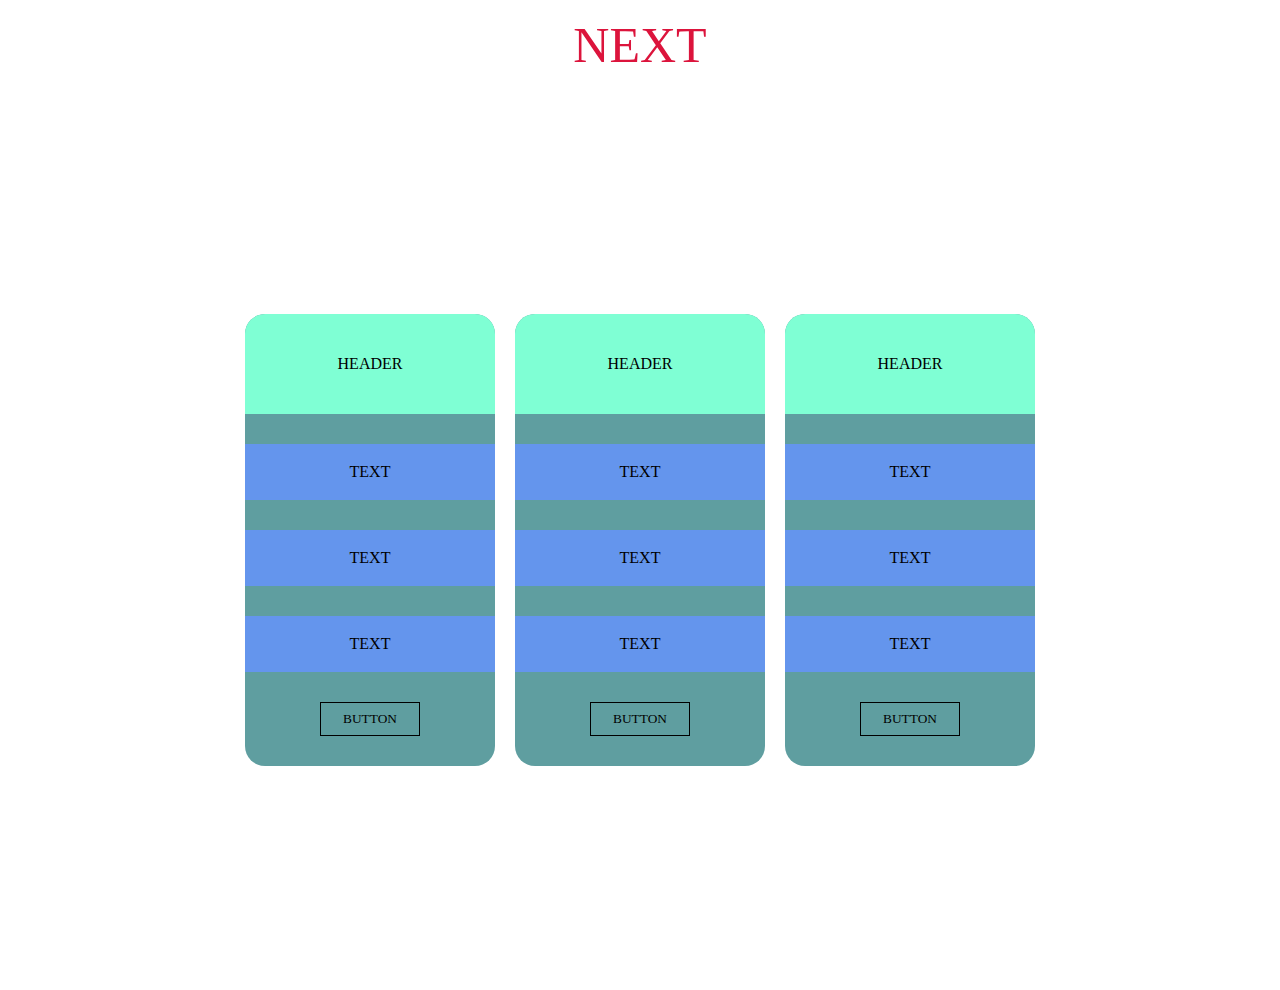
<file: index.html>
<!DOCTYPE html>
<html lang="en">

<head>
	<meta charset="UTF-8">
	<meta http-equiv="X-UA-Compatible" content="IE=edge">
	<meta name="viewport" content="width=device-width, initial-scale=1.0">
	<link rel="stylesheet" href="style.css">
	<title>1</title>
</head>

<body>
	<a href="/pages/index2.html" class="link">NEXT</a>
	<div class="cards">

		<section class="card">
			<header>
				HEADER
			</header>
			<ul>
				<li>TEXT</li>
				<li>TEXT</li>
				<li>TEXT</li>
			</ul>
			<div class="button">
				<button>BUTTON</button>
			</div>
		</section>

		<section class="card">
			<header>
				HEADER
			</header>
			<ul>
				<li>TEXT</li>
				<li>TEXT</li>
				<li>TEXT</li>
			</ul>
			<div class="button">
				<button>BUTTON</button>
			</div>
		</section>

		<section class="card">
			<header>
				HEADER
			</header>
			<ul>
				<li>TEXT</li>
				<li>TEXT</li>
				<li>TEXT</li>
			</ul>
			<div class="button">
				<button>BUTTON</button>
			</div>
		</section>



	</div>

</body>

</html>
</file>
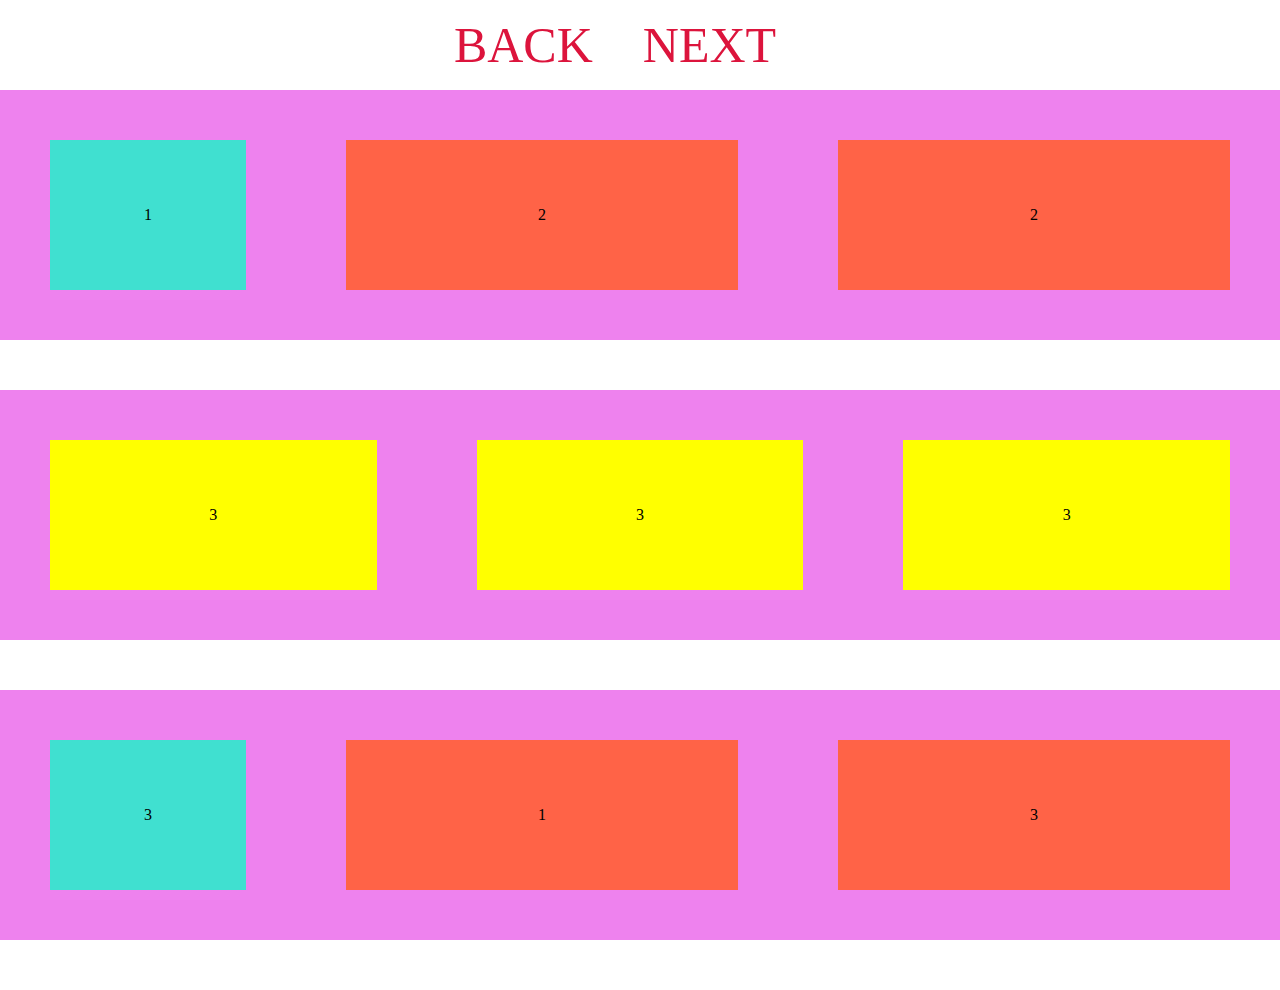
<file: pages/index2.html>
<!DOCTYPE html>
<html lang="en">

<head>
	<meta charset="UTF-8">
	<meta http-equiv="X-UA-Compatible" content="IE=edge">
	<meta name="viewport" content="width=device-width, initial-scale=1.0">
	<link rel="stylesheet" href="/css/style2.css">
	<title>2</title>
</head>

<body>
	<div class="header__link">
		<a href="/index.html" class="link">BACK</a>
		<a href="/pages/index3.html" class="link">NEXT</a>
	</div>

	<div class="column">

		<div class="top">
			<div class="row">
				<div class="row__cell row__cell--1">1</div>
				<div class="row__cell row__cell--2">2</div>
				<div class="row__cell row__cell--2">2</div>
			</div>
		</div>

		<div class="top">
			<div class="row">
				<div class="row__cell row__cell--3">3</div>
				<div class="row__cell row__cell--3">3</div>
				<div class="row__cell row__cell--3">3</div>
			</div>
		</div>

		<div class="top">
			<div class="row">
				<div class="row__cell row__cell--1">3</div>
				<div class="row__cell row__cell--2">1</div>
				<div class="row__cell row__cell--2">3</div>
			</div>
		</div>

	</div>
</body>

</html>
</file>
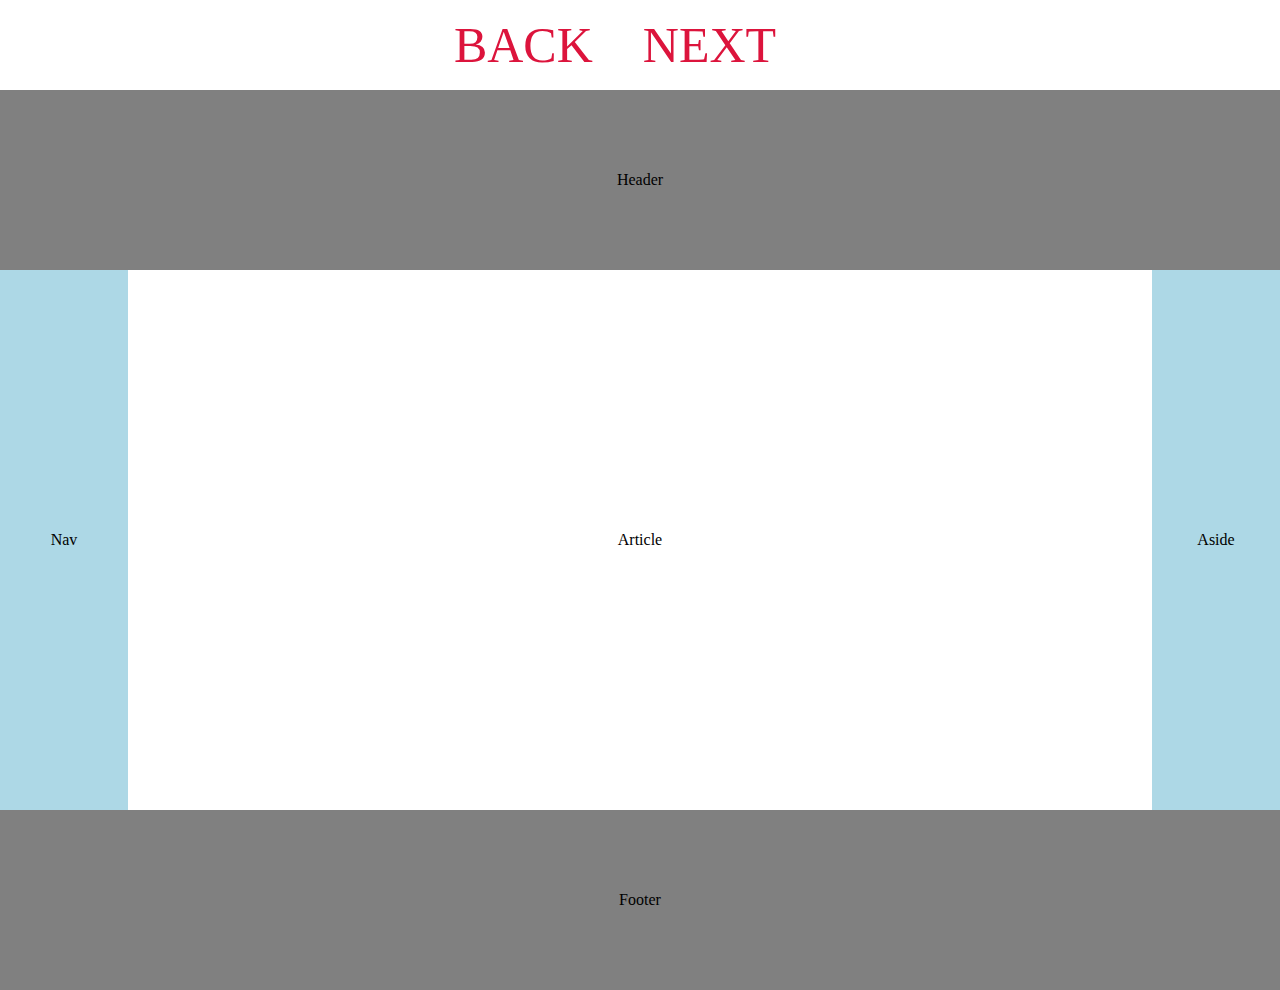
<file: pages/index3.html>
<!DOCTYPE html>
<html lang="en">

<head>
	<meta charset="UTF-8">
	<meta http-equiv="X-UA-Compatible" content="IE=edge">
	<meta name="viewport" content="width=device-width, initial-scale=1.0">
	<link rel="stylesheet" href="/css/style3.css">
	<title>3</title>
</head>

<body>

	<div class="header__link">
		<a href="/index2.html" class="link">BACK</a>
		<a href="/index4.html" class="link">NEXT</a>
	</div>

	<div class="content">
		<header>Header</header>

		<main>
			<article>Article</article>
			<nav>Nav</nav>
			<aside>Aside</aside>
		</main>

		<footer>Footer</footer>
	</div>

</body>

</html>
</file>
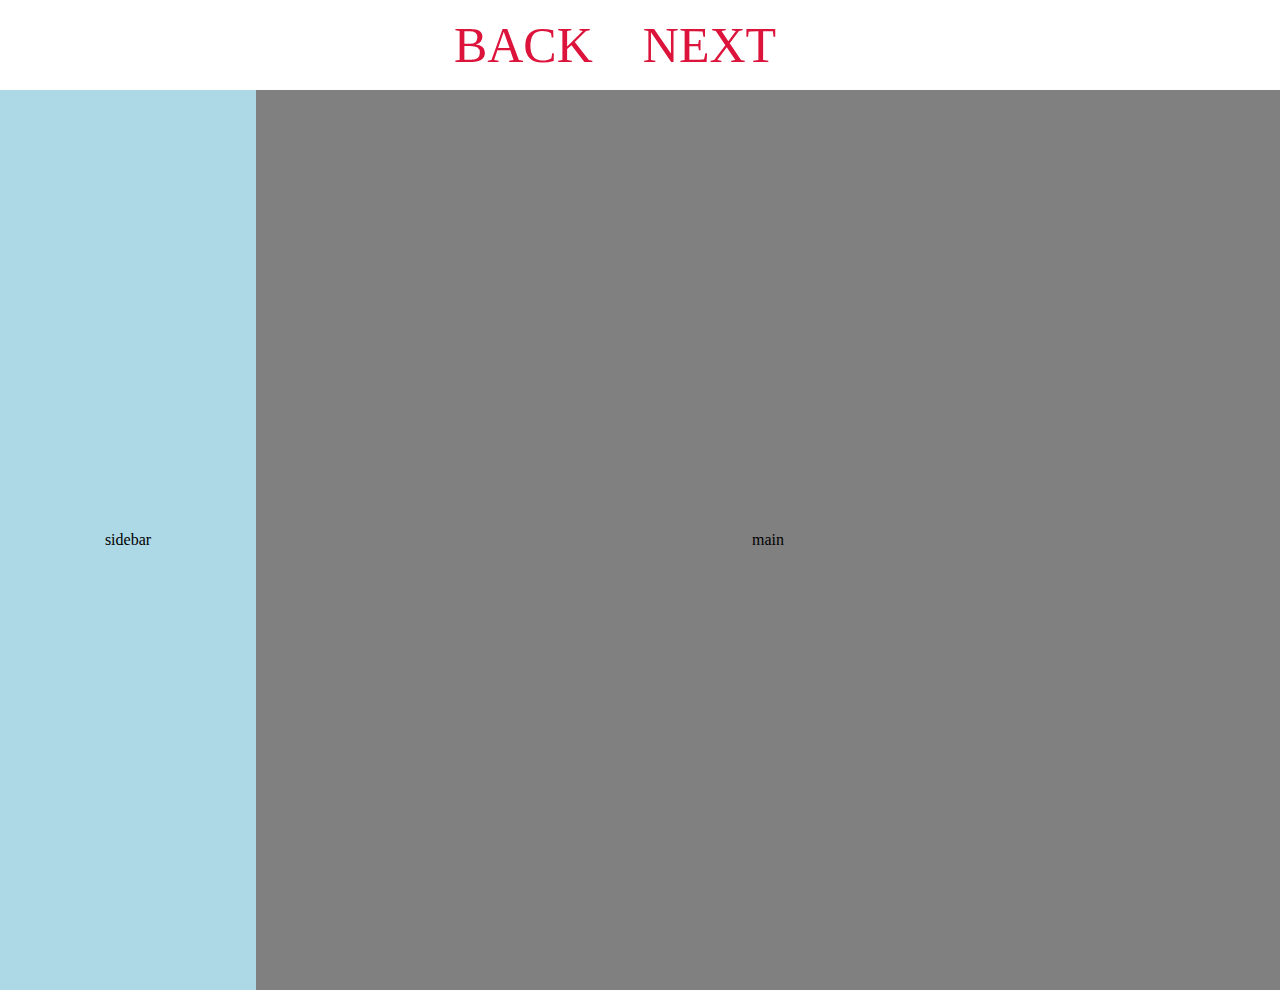
<file: pages/index4.html>
<!DOCTYPE html>
<html lang="en">

<head>
	<meta charset="UTF-8">
	<meta http-equiv="X-UA-Compatible" content="IE=edge">
	<meta name="viewport" content="width=device-width, initial-scale=1.0">
	<link rel="stylesheet" href="/css/style4.css">
	<title>4</title>
</head>

<body>

	<div class="header__link">
		<a href="/pages/index3.html" class="link">BACK</a>
		<a href="/pages/index5.html" class="link">NEXT</a>
	</div>

	<div class="content">
		<aside>sidebar</aside>
		<main>main</main>
	</div>

</body>

</html>
</file>
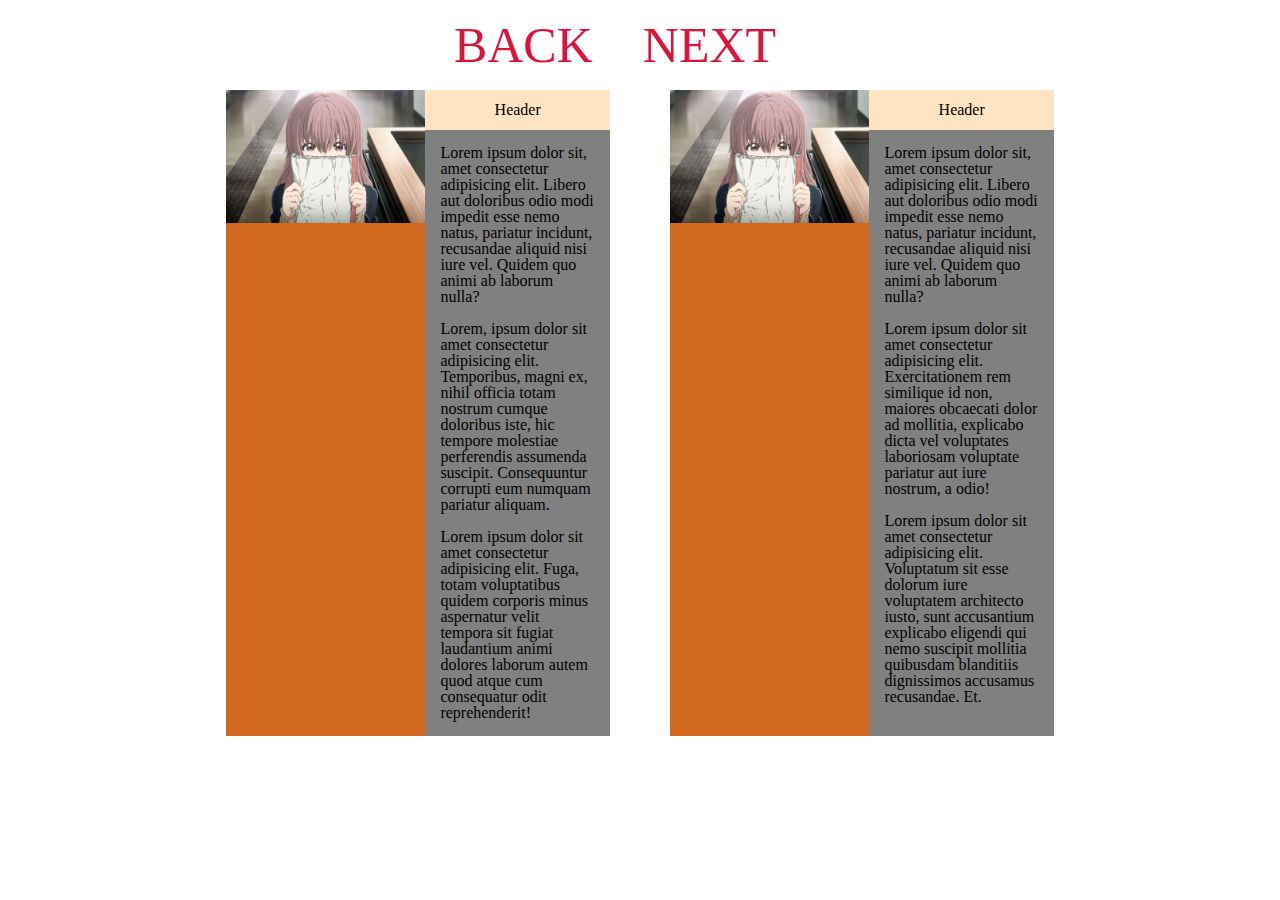
<file: pages/index5.html>
<!DOCTYPE html>
<html lang="en">

<head>
	<meta charset="UTF-8">
	<meta http-equiv="X-UA-Compatible" content="IE=edge">
	<meta name="viewport" content="width=device-width, initial-scale=1.0">
	<link rel="stylesheet" href="/css/style5.css">
	<title>5</title>
</head>

<body>

	<div class="header__link">
		<a href="/pages/index4.html" class="link">BACK</a>
		<a href="/pages/index6.html" class="link">NEXT</a>
	</div>

	<div class="content">
		<div class="media">
			<img class="media-object" src="/img/1.jpg">
			<div class="media-body">
				<h3 class="media-heading"> Header </h3>
				<div class="text">
					<p>Lorem ipsum dolor sit, amet consectetur adipisicing elit. Libero aut doloribus odio modi impedit
						esse
						nemo natus, pariatur incidunt, recusandae aliquid nisi iure vel. Quidem quo animi ab laborum
						nulla?
					</p>
					<br>
					<p>Lorem, ipsum dolor sit amet consectetur adipisicing elit. Temporibus, magni ex, nihil officia
						totam
						nostrum cumque doloribus iste, hic tempore molestiae perferendis assumenda suscipit.
						Consequuntur
						corrupti eum numquam pariatur aliquam.</p>
					<br>
					<p>Lorem ipsum dolor sit amet consectetur adipisicing elit. Fuga, totam voluptatibus quidem corporis
						minus aspernatur velit tempora sit fugiat laudantium animi dolores laborum autem quod atque cum
						consequatur odit reprehenderit!</p>
				</div>
			</div>
		</div>

		<div class="media">
			<img class="media-object" src="/img/1.jpg">
			<div class="media-body">
				<h3 class="media-heading"> Header </h3>
				<div class="text">
					<p>Lorem ipsum dolor sit, amet consectetur adipisicing elit. Libero aut doloribus odio modi impedit
						esse
						nemo natus, pariatur incidunt, recusandae aliquid nisi iure vel. Quidem quo animi ab laborum
						nulla?
					</p>
					<br>
					<p>Lorem ipsum dolor sit amet consectetur adipisicing elit. Exercitationem rem similique id non,
						maiores
						obcaecati dolor ad mollitia, explicabo dicta vel voluptates laboriosam voluptate pariatur aut
						iure
						nostrum, a odio!</p>
					<br>
					<p>Lorem ipsum dolor sit amet consectetur adipisicing elit. Voluptatum sit esse dolorum iure
						voluptatem
						architecto iusto, sunt accusantium explicabo eligendi qui nemo suscipit mollitia quibusdam
						blanditiis dignissimos accusamus recusandae. Et.</p>
				</div>
			</div>
		</div>
	</div>

</body>

</html>
</file>
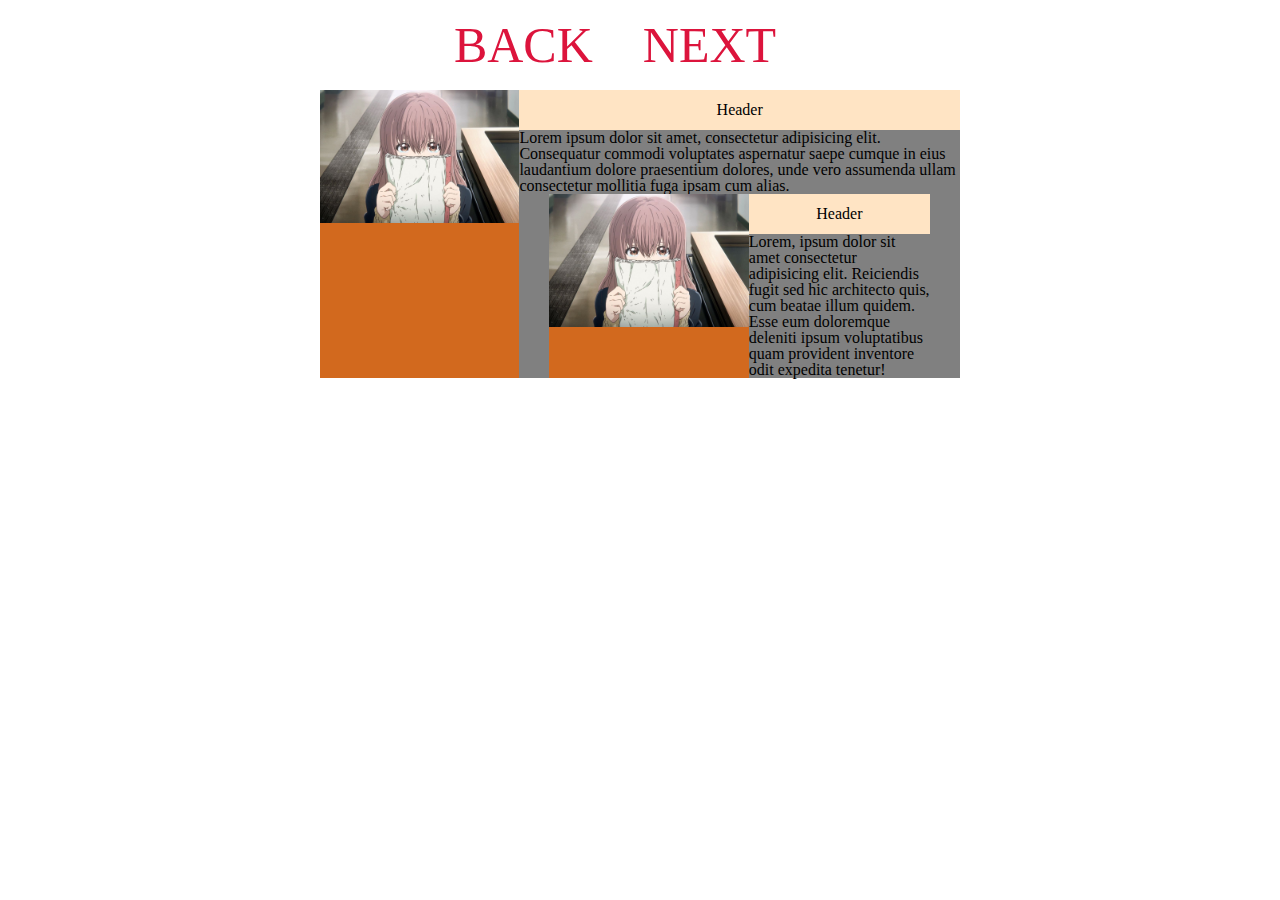
<file: pages/index6.html>
<!DOCTYPE html>
<html lang="en">

<head>
	<meta charset="UTF-8">
	<meta http-equiv="X-UA-Compatible" content="IE=edge">
	<meta name="viewport" content="width=device-width, initial-scale=1.0">
	<link rel="stylesheet" href="/css/style6.css">
	<title>6</title>
</head>

<body>

	<div class="header__link">
		<a href="/pages/index5.html" class="link">BACK</a>
		<a href="/pages/index7.html" class="link">NEXT</a>
	</div>

	<div class="content">
		<div class="media">
			<img class="media-object" src="/img/1.jpg">
			<div class="media-body">
				<h3 class="media-heading"> Header </h3>
				<p>Lorem ipsum dolor sit amet, consectetur adipisicing elit. Consequatur commodi voluptates aspernatur
					saepe
					cumque in eius laudantium dolore praesentium dolores, unde vero assumenda ullam consectetur mollitia
					fuga ipsam cum alias.</p>
				<!--nested-->
				<div class="media">
					<img class="media-object" src="/img/1.jpg">
					<div class="media-body">
						<h3 class="media-heading"> Header </h3>
						<p>Lorem, ipsum dolor sit amet consectetur adipisicing elit. Reiciendis fugit sed hic architecto
							quis, cum beatae illum quidem. Esse eum doloremque deleniti ipsum voluptatibus quam
							provident
							inventore odit expedita tenetur!</p>
					</div>

				</div>
				<!--end nested-->

			</div>
		</div>
	</div>
</body>

</html>
</file>
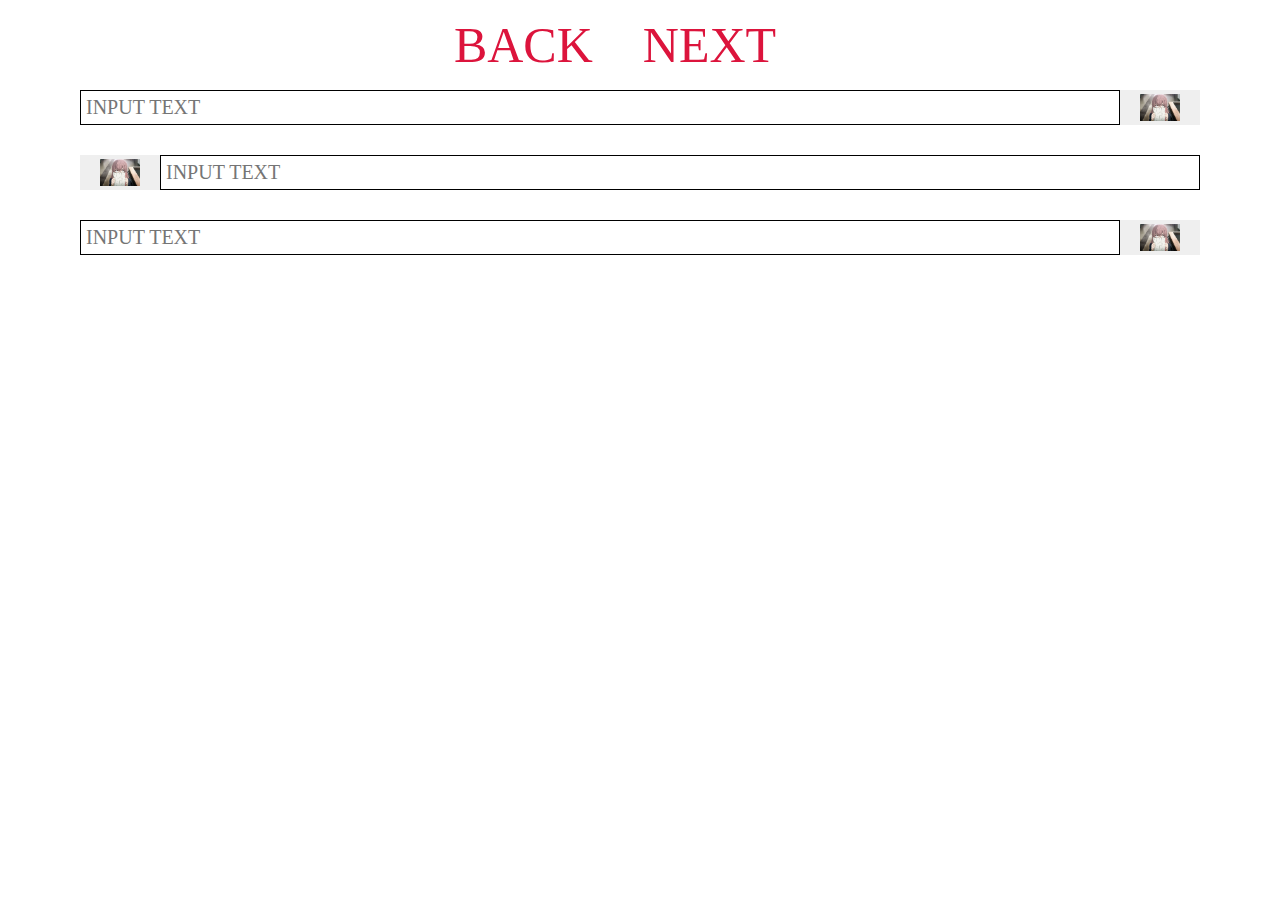
<file: pages/index7.html>
<!DOCTYPE html>
<html lang="en">

<head>
	<meta charset="UTF-8">
	<meta http-equiv="X-UA-Compatible" content="IE=edge">
	<meta name="viewport" content="width=device-width, initial-scale=1.0">
	<link rel="stylesheet" href="/css/style7.css">
	<title>7

	</title>
</head>

<body>

	<div class="header__link">
		<a href="/pages/index6.html" class="link">BACK</a>
		<a href="/pages/index8.html" class="link">NEXT</a>
	</div>

	<div class="container">

		<div class="form">
			<input type="text" placeholder="INPUT TEXT" class="form__field">
			<button><img src="/img/1.jpg" alt=""></button>
		</div>

		<div class="form2">
			<input type="text" placeholder="INPUT TEXT" class="form__field2">
			<button><img src="/img/1.jpg" alt=""></button>
		</div>

		<div class="form3">
			<input type="text" placeholder="INPUT TEXT" class="form__field3">
			<button><img src="/img/1.jpg" alt=""></button>
		</div>

	</div>



</body>

</html>
</file>
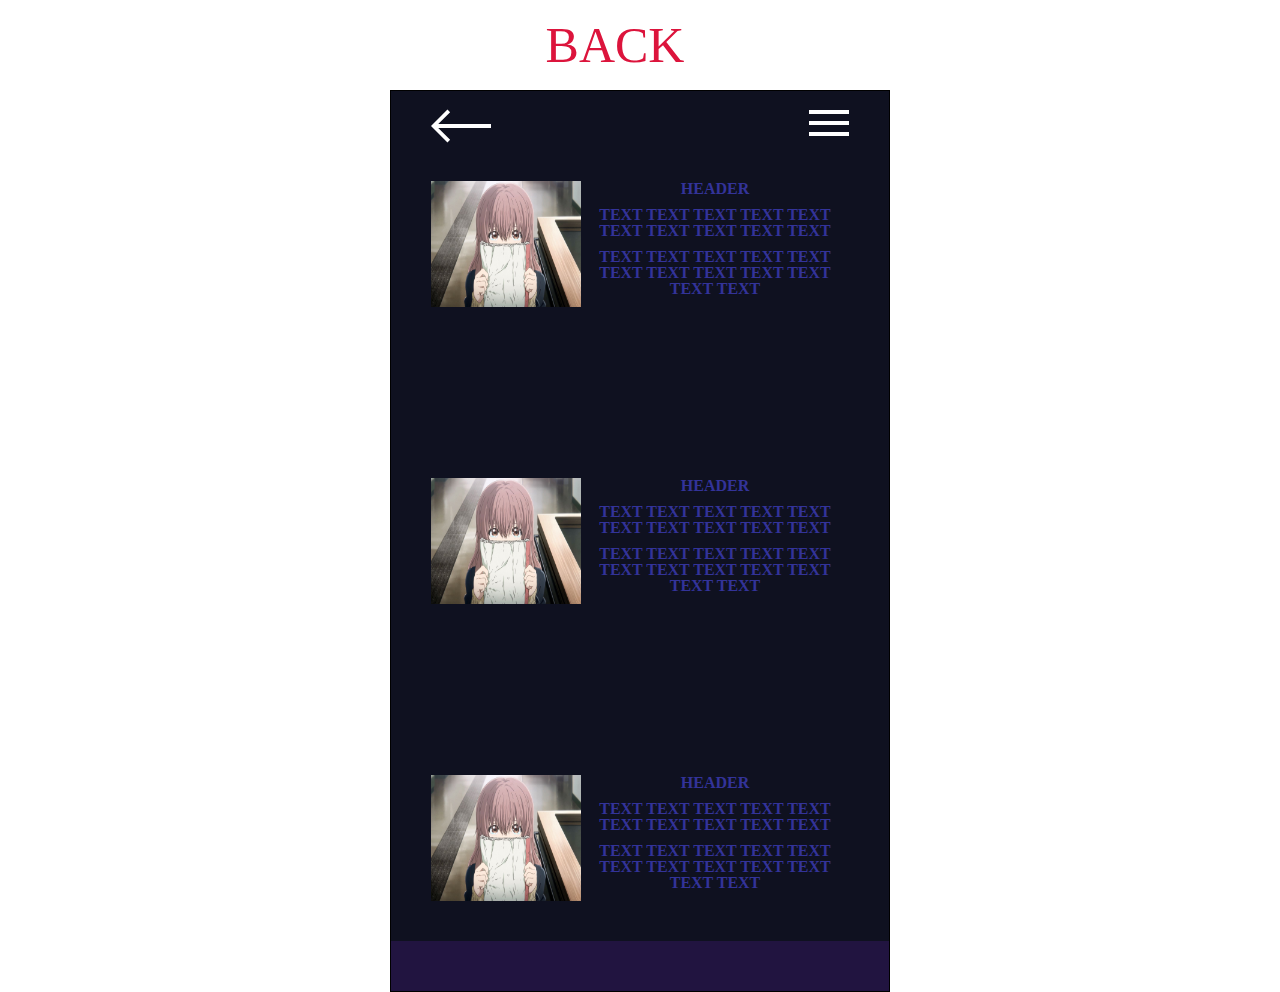
<file: pages/index8.html>
<!DOCTYPE html>
<html lang="en">

<head>
	<meta charset="UTF-8">
	<meta http-equiv="X-UA-Compatible" content="IE=edge">
	<meta name="viewport" content="width=device-width, initial-scale=1.0">
	<link rel="stylesheet" href="/css/style8.css">
	<title>8</title>
</head>

<body>

	<div class="header__link">
		<a href="/pages/index7.html" class="link">BACK</a>

	</div>

	<div class="container">
		<div class="wraper">

			<div class="header">
				<svg version="1.1" id="Layer_1" xmlns="http://www.w3.org/2000/svg"
					xmlns:xlink="http://www.w3.org/1999/xlink" x="0px" y="0px" viewBox="0 0 476.213 476.213"
					style="enable-background:new 0 0 476.213 476.213;" xml:space="preserve">
					<polygon points="345.606,107.5 324.394,128.713 418.787,223.107 0,223.107 0,253.107 418.787,253.107 324.394,347.5 
			   345.606,368.713 476.213,238.106 " />
					<g>
					</g>
					<g>
					</g>
					<g>
					</g>
					<g>
					</g>
					<g>
					</g>
					<g>
					</g>
					<g>
					</g>
					<g>
					</g>
					<g>
					</g>
					<g>
					</g>
					<g>
					</g>
					<g>
					</g>
					<g>
					</g>
					<g>
					</g>
					<g>
					</g>
				</svg>
				<div class="menu">
					<div></div>
					<div></div>
					<div></div>
				</div>
			</div>

			<div class="main">
				<div class="main__item">

					<div class="item">
						<img src="/img/1.jpg" alt="">
						<div class="item__content">
							<p>HEADER</p>
							<p>TEXT TEXT TEXT TEXT TEXT TEXT TEXT TEXT TEXT TEXT </p>
							<p>TEXT TEXT TEXT TEXT TEXT TEXT TEXT TEXT TEXT TEXT TEXT TEXT </p>
						</div>
					</div>

					<div class="item">
						<img src="/img/1.jpg" alt="">
						<div class="item__content">
							<p>HEADER</p>
							<p>TEXT TEXT TEXT TEXT TEXT TEXT TEXT TEXT TEXT TEXT </p>
							<p>TEXT TEXT TEXT TEXT TEXT TEXT TEXT TEXT TEXT TEXT TEXT TEXT </p>
						</div>
					</div>

					<div class="item">
						<img src="/img/1.jpg" alt="">
						<div class="item__content">
							<p>HEADER</p>
							<p>TEXT TEXT TEXT TEXT TEXT TEXT TEXT TEXT TEXT TEXT </p>
							<p>TEXT TEXT TEXT TEXT TEXT TEXT TEXT TEXT TEXT TEXT TEXT TEXT </p>
						</div>
					</div>

				</div>
			</div>

			<div class="footer"></div>
		</div>
	</div>

</body>

</html>
</file>
<file: style.css>
@charset "UTF-8";



@import url('https://fonts.googleapis.com/css2?family=Jost&display=swap');

* {
    padding: 0px;
    margin: 0px;
    border: 0px;
    color: #000;
    scroll-behavior: smooth;
}

*,
*:before,
*:after {
    -webkit-box-sizing: border-box;
    box-sizing: border-box;
}

:focus,
:active {
    outline: none;
}

a:focus,
a:active {
    outline: none;
}

aside,
nav,
footer,
header,
section {
    display: block;
}

html,
body {
    height: 100%;
    min-width: 320px;
}

body {
    line-height: 1;
    font-family: "";
    -ms-text-size-adjust: 100%;
    -moz-text-size-adjust: 100%;
    -webkit-text-size-adjust: 100%;
}

input,
button,
textarea {
    font-family: "";
}

input::-ms-clear {
    display: none;
}

button {
    cursor: pointer;
}

button::-moz-focus-inner {
    padding: 0;
    border: 0;
}

a,
a:visited {
    text-decoration: none;
}

a:hover {
    text-decoration: none;
}

ul li {
    list-style: none;
}

img {
    vertical-align: top;
}

h1,
h2,
h3,
h4,
h5,
h6 {
    font-weight: inherit;
    font-size: inherit;
}

/*=============ОБНУЛЕНИЕ СТИЛЕЙ=============*/
.link{
	display: flex;
	justify-content: center;
	margin:20px 0;
	color: crimson;

	font-size: 50px;
}

.cards{
	justify-content: center;
	align-items: center;

	min-height: 100vh;

	display: flex;
	flex-wrap: wrap;
}

.card{
	background-color: cadetblue;
	border-radius: 20px;
	flex: 0 0 250px;

	margin: 0 10px;
}

header{
	background-color: aquamarine;
	border-top-left-radius: 20px;
	border-top-right-radius: 20px;
	height: 100px;
	width: 250px;

	display: flex;
	align-items: center;
	justify-content: center;
}

ul{
	
	text-align: center;
}

ul li{
	margin-top: 30px;
	padding: 20px 0;
	background-color: cornflowerblue;
}

.button{
	margin:30px 0;
	text-align: center;
}

button{
	color: #000;
	border: 1px solid #000;
	padding:8px 22px;
	background-color: cadetblue;
}
</file>
<file: css/style2.css>
@charset "UTF-8";



@import url('https://fonts.googleapis.com/css2?family=Jost&display=swap');

* {
    padding: 0px;
    margin: 0px;
    border: 0px;
    color: #000;
    scroll-behavior: smooth;
}

*,
*:before,
*:after {
    -webkit-box-sizing: border-box;
    box-sizing: border-box;
}

:focus,
:active {
    outline: none;
}

a:focus,
a:active {
    outline: none;
}

aside,
nav,
footer,
header,
section {
    display: block;
}

html,
body {
    height: 100%;
    min-width: 320px;
}

body {
    line-height: 1;
    font-family: "";
    -ms-text-size-adjust: 100%;
    -moz-text-size-adjust: 100%;
    -webkit-text-size-adjust: 100%;
}

input,
button,
textarea {
    font-family: "";
}

input::-ms-clear {
    display: none;
}

button {
    cursor: pointer;
}

button::-moz-focus-inner {
    padding: 0;
    border: 0;
}

a,
a:visited {
    text-decoration: none;
}

a:hover {
    text-decoration: none;
}

ul li {
    list-style: none;
}

img {
    vertical-align: top;
}

h1,
h2,
h3,
h4,
h5,
h6 {
    font-weight: inherit;
    font-size: inherit;
}

/*=============ОБНУЛЕНИЕ СТИЛЕЙ=============*/
.header__link{
	display: flex;
	justify-content: center;
}

.link{
	padding-right: 50px;
	display: flex;
	justify-content: center;
	margin:20px 0;
	color: crimson;

	font-size: 50px;
}

.top{
    margin-bottom: 50px;
}
.column{
    display: flex;
    flex-direction: column;
    justify-content: center;
    height: 100%;
}

.row {
    height: 250px;
	display: flex;
    background-color: violet;
}

.row_cell {
}

.row__cell--1{
    margin: 50px;
    background-color: turquoise;
    display: flex;
    align-items: center;
    justify-content: center;
    flex: 1;
    text-align: center;
}

.row__cell--2{
    margin: 50px;
    background-color: tomato;
    display: flex;
    align-items: center;
    justify-content: center;
    flex: 2;
    text-align: center;
}

.row__cell--3{
    margin: 50px;
    background-color: yellow;
    display: flex;
    align-items: center;
    justify-content: center;
    flex: 3;
    text-align: center;
}
</file>
<file: css/style3.css>
@charset "UTF-8";



@import url('https://fonts.googleapis.com/css2?family=Jost&display=swap');

* {
    padding: 0px;
    margin: 0px;
    border: 0px;
    color: #000;
    scroll-behavior: smooth;
}

*,
*:before,
*:after {
    -webkit-box-sizing: border-box;
    box-sizing: border-box;
}

:focus,
:active {
    outline: none;
}

a:focus,
a:active {
    outline: none;
}

aside,
nav,
footer,
header,
section {
    display: block;
}

html,
body {
    height: 100%;
    min-width: 320px;
}

body {
    line-height: 1;
    font-family: "";
    -ms-text-size-adjust: 100%;
    -moz-text-size-adjust: 100%;
    -webkit-text-size-adjust: 100%;
}

input,
button,
textarea {
    font-family: "";
}

input::-ms-clear {
    display: none;
}

button {
    cursor: pointer;
}

button::-moz-focus-inner {
    padding: 0;
    border: 0;
}

a,
a:visited {
    text-decoration: none;
}

a:hover {
    text-decoration: none;
}

ul li {
    list-style: none;
}

img {
    vertical-align: top;
}

h1,
h2,
h3,
h4,
h5,
h6 {
    font-weight: inherit;
    font-size: inherit;
}

/*=============ОБНУЛЕНИЕ СТИЛЕЙ=============*/
.header__link{
	display: flex;
	justify-content: center;
}

.link{
	padding-right: 50px;
	display: flex;
	justify-content: center;
	margin:20px 0;
	color: crimson;

	font-size: 50px;
}

.content{
	display: flex;
	flex-direction: column;
	height: 100vh;
}

header,
footer{
	display: flex;
	align-items: center;
	justify-content: center;
	height: 20vh;
	background-color: grey;
}

main{
	text-align: center;
	flex: 1;
	display: flex;
}

nav,
aside{
	display: flex;
	align-items: center;
	justify-content: center;
	width: 10vw;
	background-color: lightblue;
}

article{
	flex: 1;
	display: flex;
	align-items: center;
	justify-content: center;
}

nav{
	order: -1;
}
</file>
<file: css/style4.css>
@charset "UTF-8";



@import url('https://fonts.googleapis.com/css2?family=Jost&display=swap');

* {
    padding: 0px;
    margin: 0px;
    border: 0px;
    color: #000;
    scroll-behavior: smooth;
}

*,
*:before,
*:after {
    -webkit-box-sizing: border-box;
    box-sizing: border-box;
}

:focus,
:active {
    outline: none;
}

a:focus,
a:active {
    outline: none;
}

aside,
nav,
footer,
header,
section {
    display: block;
}

html,
body {
    height: 100%;
    min-width: 320px;
}

body {
    line-height: 1;
    font-family: "";
    -ms-text-size-adjust: 100%;
    -moz-text-size-adjust: 100%;
    -webkit-text-size-adjust: 100%;
}

input,
button,
textarea {
    font-family: "";
}

input::-ms-clear {
    display: none;
}

button {
    cursor: pointer;
}

button::-moz-focus-inner {
    padding: 0;
    border: 0;
}

a,
a:visited {
    text-decoration: none;
}

a:hover {
    text-decoration: none;
}

ul li {
    list-style: none;
}

img {
    vertical-align: top;
}

h1,
h2,
h3,
h4,
h5,
h6 {
    font-weight: inherit;
    font-size: inherit;
}

/*=============ОБНУЛЕНИЕ СТИЛЕЙ=============*/
.header__link{
	display: flex;
	justify-content: center;
}

.link{
	padding-right: 50px;
	display: flex;
	justify-content: center;
	margin:20px 0;
	color: crimson;

	font-size: 50px;
}

.content{
    height: 100vh;
    display: flex;
}

aside {
    display: flex;
	justify-content: center;
    align-items: center;
    width: 20vw;
    background-color: lightblue;
}

main {
    display: flex;
	justify-content: center;
    align-items: center;
    flex: 1;
    background-color: grey;
}
</file>
<file: css/style5.css>
@charset "UTF-8";



@import url('https://fonts.googleapis.com/css2?family=Jost&display=swap');

* {
    padding: 0px;
    margin: 0px;
    border: 0px;
    color: #000;
    scroll-behavior: smooth;
}

*,
*:before,
*:after {
    -webkit-box-sizing: border-box;
    box-sizing: border-box;
}

:focus,
:active {
    outline: none;
}

a:focus,
a:active {
    outline: none;
}

aside,
nav,
footer,
header,
section {
    display: block;
}

html,
body {
    height: 100%;
    min-width: 320px;
}

body {
    line-height: 1;
    font-family: "";
    -ms-text-size-adjust: 100%;
    -moz-text-size-adjust: 100%;
    -webkit-text-size-adjust: 100%;
}

input,
button,
textarea {
    font-family: "";
}

input::-ms-clear {
    display: none;
}

button {
    cursor: pointer;
}

button::-moz-focus-inner {
    padding: 0;
    border: 0;
}

a,
a:visited {
    text-decoration: none;
}

a:hover {
    text-decoration: none;
}

ul li {
    list-style: none;
}

img {
    vertical-align: top;
}

h1,
h2,
h3,
h4,
h5,
h6 {
    font-weight: inherit;
    font-size: inherit;
}

/*=============ОБНУЛЕНИЕ СТИЛЕЙ=============*/
.header__link{
	display: flex;
	justify-content: center;
}

.link{
	padding-right: 50px;
	display: flex;
	justify-content: center;
	margin:20px 0;
	color: crimson;
	font-size: 50px;
}

.content{
	display: flex;
	justify-content: center;
	
}

.media {

	flex: 0 0 30%;
	display: flex;
	margin: 0 30px;
	background-color: chocolate;
}

.media-object{
	max-width: 200px;
	max-height: 133px;
}

.media-body {
	flex: 1;
	background-color: grey;
}

.media-heading{
	background-color: bisque;
	padding: 12px;
	display: flex;
	justify-content: center;
}

.text{
	padding: 15px;
}
</file>
<file: css/style6.css>
@charset "UTF-8";



@import url('https://fonts.googleapis.com/css2?family=Jost&display=swap');

* {
    padding: 0px;
    margin: 0px;
    border: 0px;
    color: #000;
    scroll-behavior: smooth;
}

*,
*:before,
*:after {
    -webkit-box-sizing: border-box;
    box-sizing: border-box;
}

:focus,
:active {
    outline: none;
}

a:focus,
a:active {
    outline: none;
}

aside,
nav,
footer,
header,
section {
    display: block;
}

html,
body {
    height: 100%;
    min-width: 320px;
}

body {
    line-height: 1;
    font-family: "";
    -ms-text-size-adjust: 100%;
    -moz-text-size-adjust: 100%;
    -webkit-text-size-adjust: 100%;
}

input,
button,
textarea {
    font-family: "";
}

input::-ms-clear {
    display: none;
}

button {
    cursor: pointer;
}

button::-moz-focus-inner {
    padding: 0;
    border: 0;
}

a,
a:visited {
    text-decoration: none;
}

a:hover {
    text-decoration: none;
}

ul li {
    list-style: none;
}

img {
    vertical-align: top;
}

h1,
h2,
h3,
h4,
h5,
h6 {
    font-weight: inherit;
    font-size: inherit;
}

/*=============ОБНУЛЕНИЕ СТИЛЕЙ=============*/
.header__link{
	display: flex;
	justify-content: center;
}

.link{
	padding-right: 50px;
	display: flex;
	justify-content: center;
	margin:20px 0;
	color: crimson;
	font-size: 50px;
}

.content{
	display: flex;
	justify-content: center;
	
}

.media-object{
	max-width: 200px;
	max-height: 133px;
}

.media {

	flex: 0 0 50%;
	display: flex;
	margin: 0 30px;
	background-color: chocolate;
}

.media-object{
	max-width: 200px;
	max-height: 133px;
}

.media-body {
	flex: 1;
	background-color: grey;
}

.media-heading{
	background-color: bisque;
	padding: 12px;
	display: flex;
	justify-content: center;
}

.text{
	padding: 15px;
}
</file>
<file: css/style7.css>
@charset "UTF-8";



@import url('https://fonts.googleapis.com/css2?family=Jost&display=swap');

* {
    padding: 0px;
    margin: 0px;
    border: 0px;
    color: #000;
    scroll-behavior: smooth;
}

*,
*:before,
*:after {
    -webkit-box-sizing: border-box;
    box-sizing: border-box;
}

:focus,
:active {
    outline: none;
}

a:focus,
a:active {
    outline: none;
}

aside,
nav,
footer,
header,
section {
    display: block;
}

html,
body {
    height: 100%;
    min-width: 320px;
}

body {
    line-height: 1;
    font-family: "";
    -ms-text-size-adjust: 100%;
    -moz-text-size-adjust: 100%;
    -webkit-text-size-adjust: 100%;
}

input,
button,
textarea {
    font-family: "";
}

input::-ms-clear {
    display: none;
}

button {
    cursor: pointer;
}

button::-moz-focus-inner {
    padding: 0;
    border: 0;
}

a,
a:visited {
    text-decoration: none;
}

a:hover {
    text-decoration: none;
}

ul li {
    list-style: none;
}

img {
    vertical-align: top;
}

h1,
h2,
h3,
h4,
h5,
h6 {
    font-weight: inherit;
    font-size: inherit;
}

/*=============ОБНУЛЕНИЕ СТИЛЕЙ=============*/
.header__link{
	display: flex;
	justify-content: center;
}

.link{
	padding-right: 50px;
	display: flex;
	justify-content: center;
	margin:20px 0;
	color: crimson;
	font-size: 50px;
}

.container{
	max-width: 1120px;
	width: 100%;
	margin: auto;
}

.form{
	
	margin-bottom: 30px;
	display: flex;
}

.form2{
	
	margin-bottom: 30px;
	display: flex;
}

.form3{
	
	margin-bottom: 30px;
	display: flex;
}

.form__field{
	
	font-size: 20px;
	padding: 5px;
	flex: 1;
	border: 1px solid #000;
}

.form__field2{
	order: 1;
	font-size: 20px;
	padding: 5px;
	flex: 1;
	border: 1px solid #000;
}

.form__field3{
	
	font-size: 20px;
	padding: 5px;
	flex: 1;
	border: 1px solid #000;
}

button{
	width: 80px;
}

button img{
	
	max-width: 40px;
}
</file>
<file: css/style8.css>
@charset "UTF-8";



@import url('https://fonts.googleapis.com/css2?family=Jost&display=swap');

* {
    padding: 0px;
    margin: 0px;
    border: 0px;
    color: #fff;
    scroll-behavior: smooth;
}

*,
*:before,
*:after {
    -webkit-box-sizing: border-box;
    box-sizing: border-box;
}

:focus,
:active {
    outline: none;
}

a:focus,
a:active {
    outline: none;
}

aside,
nav,
footer,
header,
section {
    display: block;
}

html,
body {
    height: 100%;
    min-width: 320px;
}

body {
    line-height: 1;
    font-family: "";
    -ms-text-size-adjust: 100%;
    -moz-text-size-adjust: 100%;
    -webkit-text-size-adjust: 100%;
}

input,
button,
textarea {
    font-family: "";
}

input::-ms-clear {
    display: none;
}

button {
    cursor: pointer;
}

button::-moz-focus-inner {
    padding: 0;
    border: 0;
}

a,
a:visited {
    text-decoration: none;
}

a:hover {
    text-decoration: none;
}

ul li {
    list-style: none;
}

img {
    vertical-align: top;
}

h1,
h2,
h3,
h4,
h5,
h6 {
    font-weight: inherit;
    font-size: inherit;
}

/*=============ОБНУЛЕНИЕ СТИЛЕЙ=============*/
.header__link{
	display: flex;
	justify-content: center;
}

.link{
	padding-right: 50px;
	display: flex;
	justify-content: center;
	margin:20px 0;
	color: crimson;
	font-size: 50px;
}

.container{
	border: 1px solid #000;
	max-width: 500px;
	width: 100%;
	margin: auto;
	
}

.wraper{
	display: flex;
	flex-direction: column;
	height: 100vh;
	background-color: #0f1120;
}

.header{
	padding: 20px 40px 0 40px;
	max-height: 50px;
	display: flex;
	justify-content: space-between;
	align-items: center;
}

.header svg{
	max-width: 60px;
	transform: rotate(180deg);
	fill: white;
}

.menu div{
	height: 4px;
	width: 40px;
	background-color: white;
	margin-bottom: 7px;
}

.item img{
	max-width: 150px;
	max-height: 130px;
}

.main{
	flex: 1;
	padding: 40px 40px;
}

.main__item{
	height: 100%;
	flex: 1;
	justify-content: space-between;
	display: flex;
	flex-direction: column;
	
}

.item{
	display: flex;
	margin-bottom: 50px;
}

.item:last-child{
	margin: 0;
}

.item__content{
	text-align: center;
	padding: 0 15px;
	display: flex;
	flex-direction: column;
	justify-content: center;
	align-items: center;
	
}

.item__content p{
	font-weight: 700;
	color:  #333399;
	padding-bottom: 10px;
}


.footer{
	height: 50px;
	background-color:  #211440;
}
</file>
